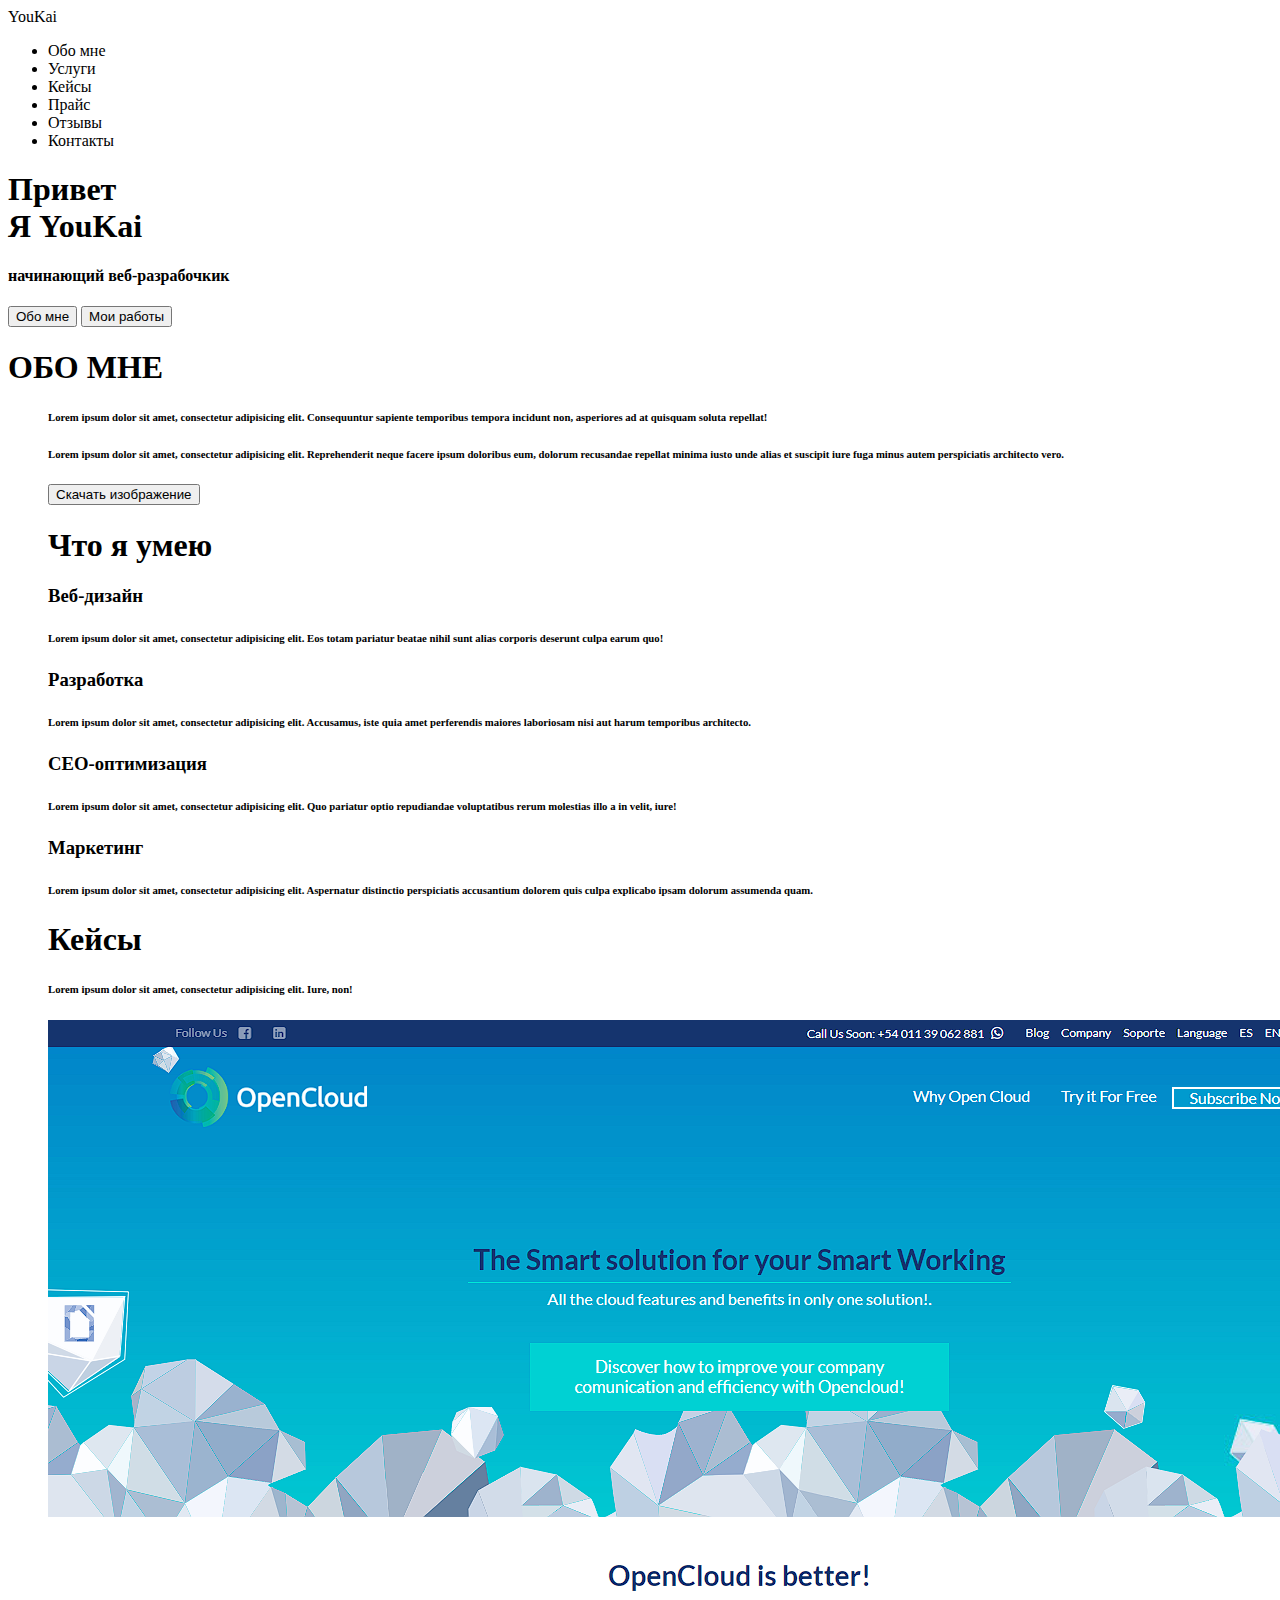
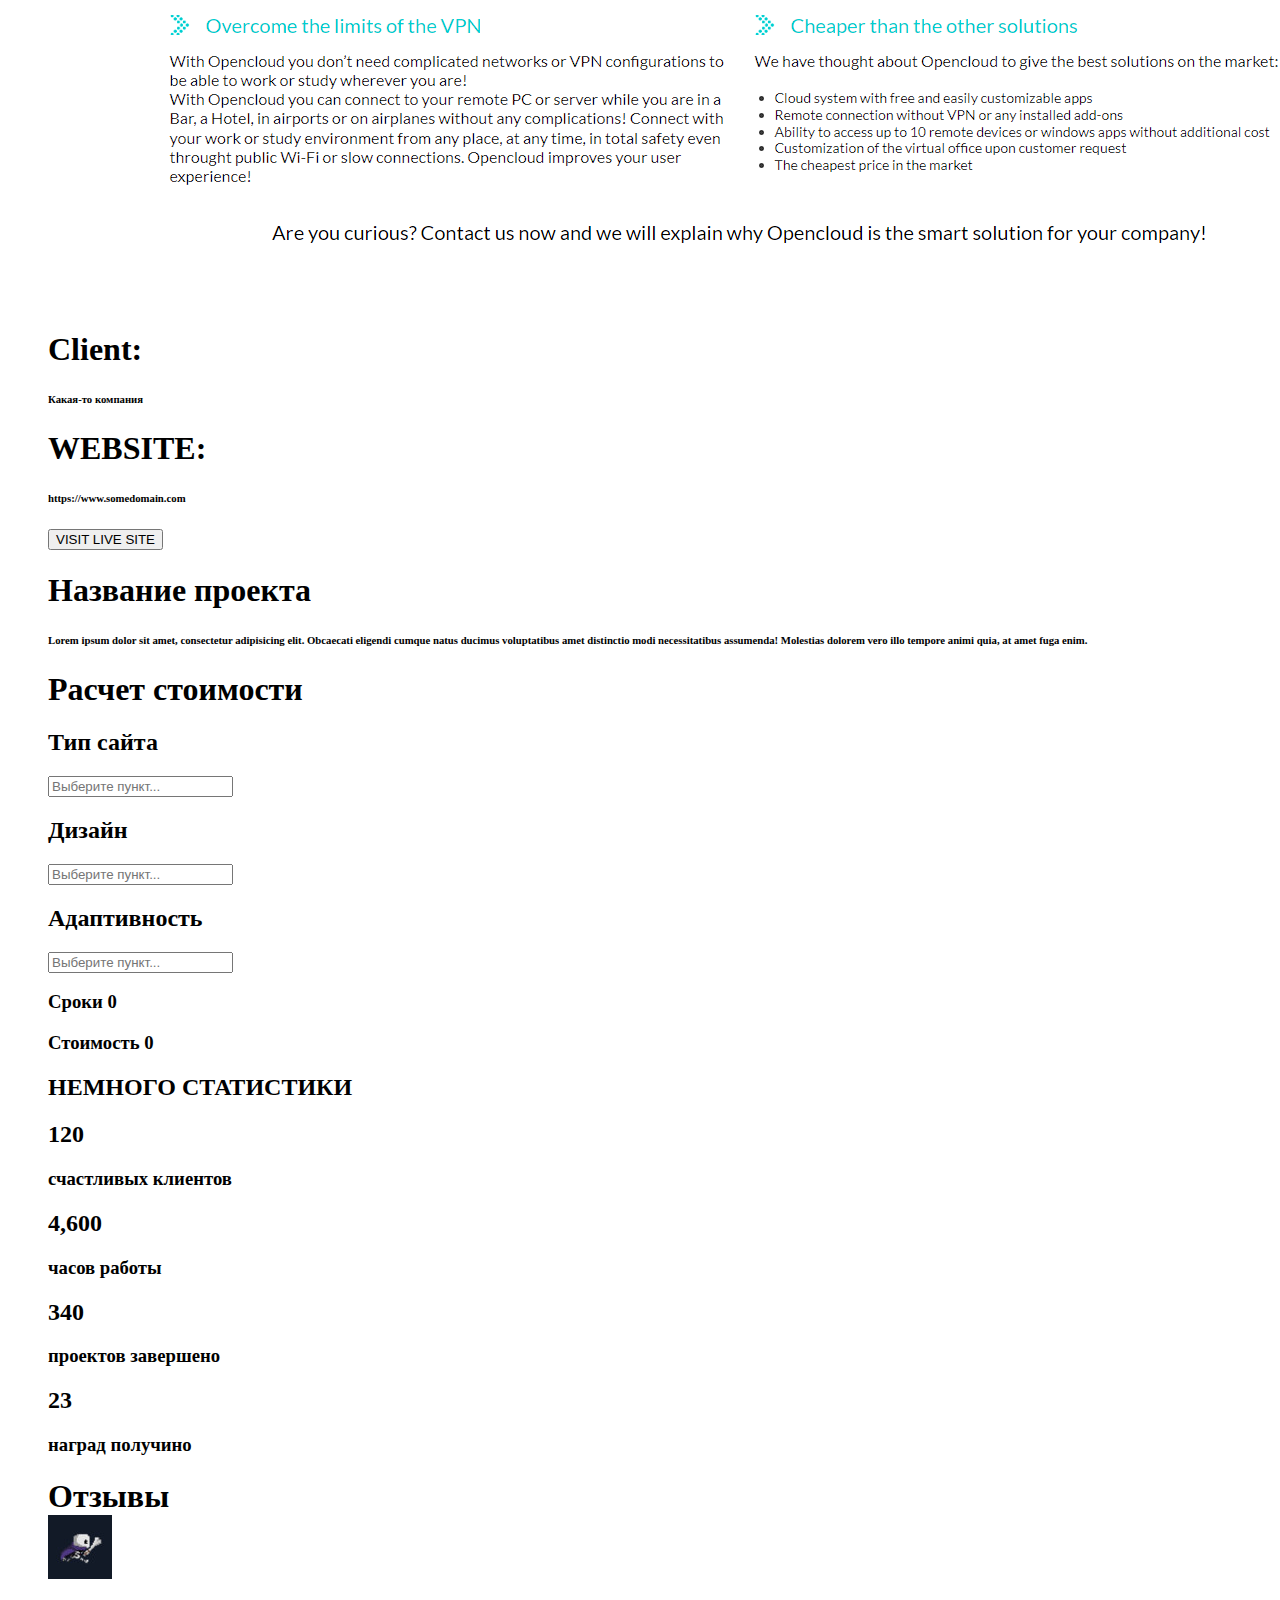
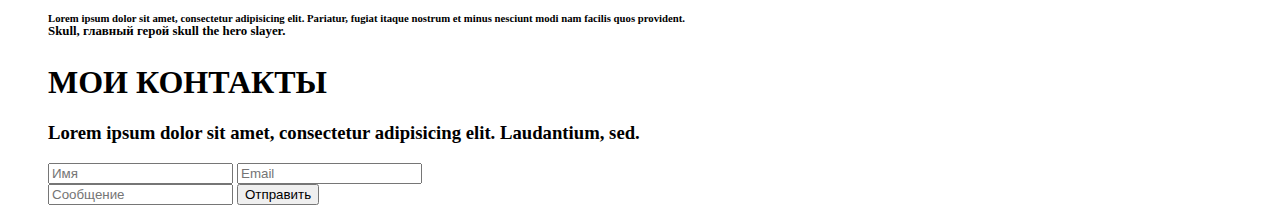
<file: src/index.html>
<!DOCTYPE html>
<html lang="en">
<head>
    <meta charset="UTF-8">
    <title>Domashka</title>
</head>
<body>

    <header>

            <nav>


            <div class="logo">YouKai</div>
            <div class="menu"><ul>


            <li>Обо мне</li>
            <li>Услуги</li>    
            <li>Кейсы</li> 
            <li>Прайс</li> 
            <li>Отзывы</li>
            <li>Контакты</li>

        </ul></div>


        </nav>

</header>
    <div class="main"><div class="title__container">
    <h1>Привет <br>Я YouKai</h1>
    <h4>начинающий веб-разрабочкик</h4>
    <input type="submit" value="Обо мне">
    <input type="submit" value="Мои работы">
        </div></div>
    <div class="info"><h1>ОБО МНЕ</h1>
    <ul>
       
    <h6>Lorem ipsum dolor sit amet, consectetur adipisicing elit. Consequuntur sapiente temporibus tempora incidunt non, asperiores ad at quisquam soluta repellat!</h6>
    <h6>Lorem ipsum dolor sit amet, consectetur adipisicing elit. Reprehenderit neque facere ipsum doloribus eum, dolorum recusandae repellat minima iusto unde alias et suscipit iure fuga minus autem perspiciatis architecto vero.</h6>
    <input type="submit" value="Скачать изображение">
    <h1>Что я умею</h1>
    <h3>Веб-дизайн</h3>
    <h6>Lorem ipsum dolor sit amet, consectetur adipisicing elit. Eos totam pariatur beatae nihil sunt alias corporis deserunt culpa earum quo!</h6>
    <h3>Разработка</h3>
    <h6>Lorem ipsum dolor sit amet, consectetur adipisicing elit. Accusamus, iste quia amet perferendis maiores laboriosam nisi aut harum temporibus architecto.</h6>
    <h3>CEO-оптимизация</h3>
    <h6>Lorem ipsum dolor sit amet, consectetur adipisicing elit. Quo pariatur optio repudiandae voluptatibus rerum molestias illo a in velit, iure!</h6>
    <h3>Маркетинг</h3>
    <h6>Lorem ipsum dolor sit amet, consectetur adipisicing elit. Aspernatur distinctio perspiciatis accusantium dolorem quis culpa explicabo ipsam dolorum assumenda quam.</h6>    
    <h1>Кейсы</h1>
    <h6>Lorem ipsum dolor sit amet, consectetur adipisicing elit. Iure, non!</h6>
    <img src="img/Screenshot_10.png" alt="">     
        <h1>Client:</h1>
        <h6>Какая-то компания</h6>
        <h1>WEBSITE:</h1>
        <h6>https://www.somedomain.com</h6>
        <input type="submit" value="VISIT LIVE SITE">
        <h1>Название проекта</h1>
        <h6>Lorem ipsum dolor sit amet, consectetur adipisicing elit. Obcaecati eligendi cumque natus ducimus voluptatibus amet distinctio modi necessitatibus assumenda! Molestias dolorem vero illo tempore animi quia, at amet fuga enim.</h6>
        <h1>Расчет стоимости</h1>
        <h2>Тип сайта</h2>
        <form action="s">
            
        <input type="text" placeholder="Выберите пункт..."> 
        <h2>Дизайн</h2>
        <input type="text" placeholder="Выберите пункт...">   
        <h2>Адаптивность</h2>    
        <input type="text" placeholder="Выберите пункт...">
        <h3>Cроки 0</h3>
        <h3>Стоимость 0</h3>    
        <h2>НЕМНОГО СТАТИСТИКИ</h2>
        <h2>120 <br> <h3>счастливых клиентов</h3></h2>
        <h2>4,600 <br><h3>часов работы</h3></h2>
        <h2>340 <br><h3>проектов завершено</h3></h2>
        <h2>23 <br><h3>наград получино</h3></h2>
        <h1>Отзывы <br><img src="img/b366e010e53d6d11411662de169226a3a2ab57fe_medium.jpg" alt=""> <h6>Lorem ipsum dolor sit amet, consectetur adipisicing elit. Pariatur, fugiat itaque nostrum et minus nesciunt modi nam facilis quos provident. <br><big>Skull, главный герой skull the hero slayer.</big></h6></h1>
        <h1>МОИ КОНТАКТЫ <br><h3>Lorem ipsum dolor sit amet, consectetur adipisicing elit. Laudantium, sed.</h3></h1>
        <span><input type="text" placeholder="Имя"> <input type="text" placeholder="Email"></span>
        <div><input type="text" placeholder="Сообщение">
        <input type="submit" value="Отправить">
        
        
        </div>       
        </form>    
    </ul>
 </div>





   
</body>

</html>
</file>
